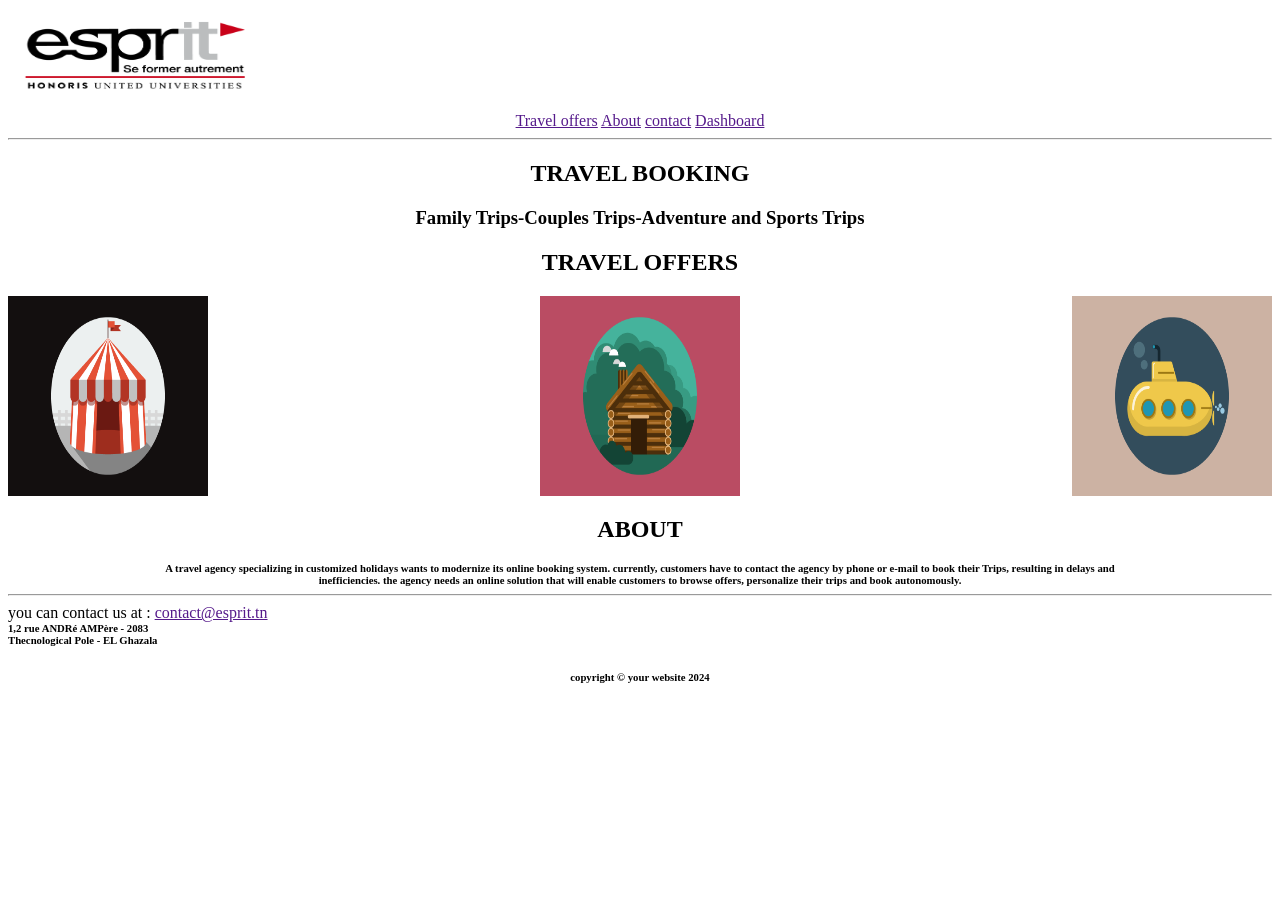
<file: index.html>
<!DOCTYPE html>
<html lang="en">
<head>
    <meta charset="UTF-8">
    <title>FRONT OFFICE</title>
    <link rel="stylesheet" href="style.css">
</head>
<body>
    <header>
        <div class="im">
            <img src="esprit.png" alt="" width="250" height="100">
        </div>
        <div class="L">
            <a href="">Travel offers</a>
            <a href="">About</a>
            <a href="">contact</a>
            <a href="">Dashboard</a>
        </div>
    </header>
    <hr>
    <section>
        <div class="b">
            <h1>TRAVEL BOOKING</h1>
            <h3>Family Trips-Couples Trips-Adventure and Sports Trips</h3>
            <h1>TRAVEL OFFERS</h1>
        </div>
        <div class="i">
            <img src="circus.png" alt="img1" height="200" width="200">
            <img src="cabin.png" alt="img2" height="200" width="200">
            <img src="submarine.png" alt="img3" height="200" width="200">
        </div>
        <div class="a">
            <h1>ABOUT</h1>
            <h6 class="a1">A travel agency specializing in customized holidays wants to modernize its online booking system. currently, customers have to contact the agency by phone or e-mail to book their Trips, resulting in delays and</h6>
            <h6 class="a2">                                  inefficiencies. the agency needs an online solution that will enable customers to browse offers, personalize their trips and book autonomously.</h6>
        </div>
    </section>
    <hr>
    <footer>
        you can contact us at : <a href="">contact@esprit.tn</a>
        <h6 class="b1">1,2 rue ANDRé AMPère - 2083</h6>
        <h6 class="b2">Thecnological Pole - EL Ghazala</h6>
        <h6 class="f">copyright © your website 2024</h6>
    </footer>
</body>
</html>
</file>
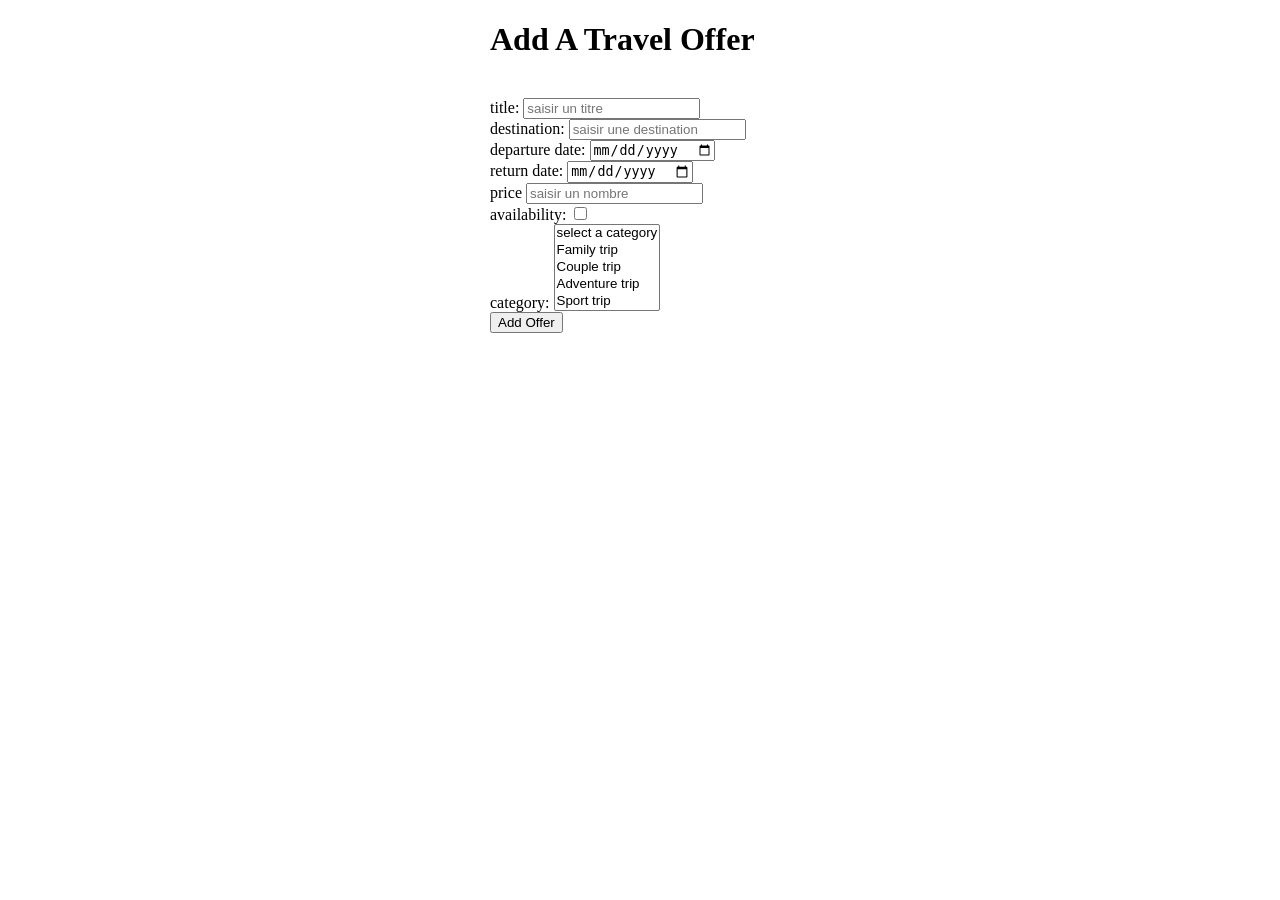
<file: addTravelOffer.html>
<!DOCTYPE html>
<html lang="en">
<head>
    <meta charset="UTF-8">
    <link rel="stylesheet" href="style2.css">
    <title>back office</title>
</head>
<body>
    <form action="">
        <h1 class="f1">Add A Travel Offer</h1>
        <br>
        <label for="text">title:</label>
        <input type="text" name="t" id="t" placeholder="saisir un titre">
        <br>
        <label for="text">destination:</label>
        <input type="text" name="des" id="des" placeholder="saisir une destination">
        <br>
        <label for="text">departure date:</label>
        <input type="date" name="d1" id="d1">
        <br>
        <label for="text">return date:</label>
        <input type="date" name="d2" id="d2">
        <br>
        <label for="number">price</label>
        <input type="number" name="pr" id="pr" placeholder="saisir un nombre">
        <br>
        <label for="check">availability:</label>
        <input type="checkbox" name="av" id="av">
        <br>
        <label for="choices">category:</label>
        <select name="cat" id="cat" multiple size="5">
            <option value="0">select a category</option>
            <option value="1">Family trip</option>
            <option value="2">Couple trip</option>
            <option value="3">Adventure trip</option>
            <option value="4">Sport trip</option>
        </select>
        <br>
        <button type="submit">Add Offer</button>
   </form>
   <script src="js.js"></script>
</body>
</html>
</file>
<file: style.css>
.im{
    display: block;
    margin: 0 auto;
}
.L{
    text-align: center;
}
.b{
    text-align: center;
}
.i{
    display: flex;
    justify-content: space-between;
}
.a{
    text-align: center;
}
.a1{
    margin: 0px;
    padding: 0px;
}
.a2{
    margin: 0px;
    padding: 0px;
}
.b1{
    margin: 0px;
    padding: 0px;
}
.b2{
    margin: 0px;
    padding: 0px;
}
.f{
    text-align: center;
}
</file>
<file: style2.css>
form {
    margin: 0 auto;  
    width: 300px;    
}
.form-group {
    text-align: center;
    margin-bottom: 10px;
}
.error-message {
    color: red;
    font-size: 12px;
    margin-top: 5px;
}
</file>
